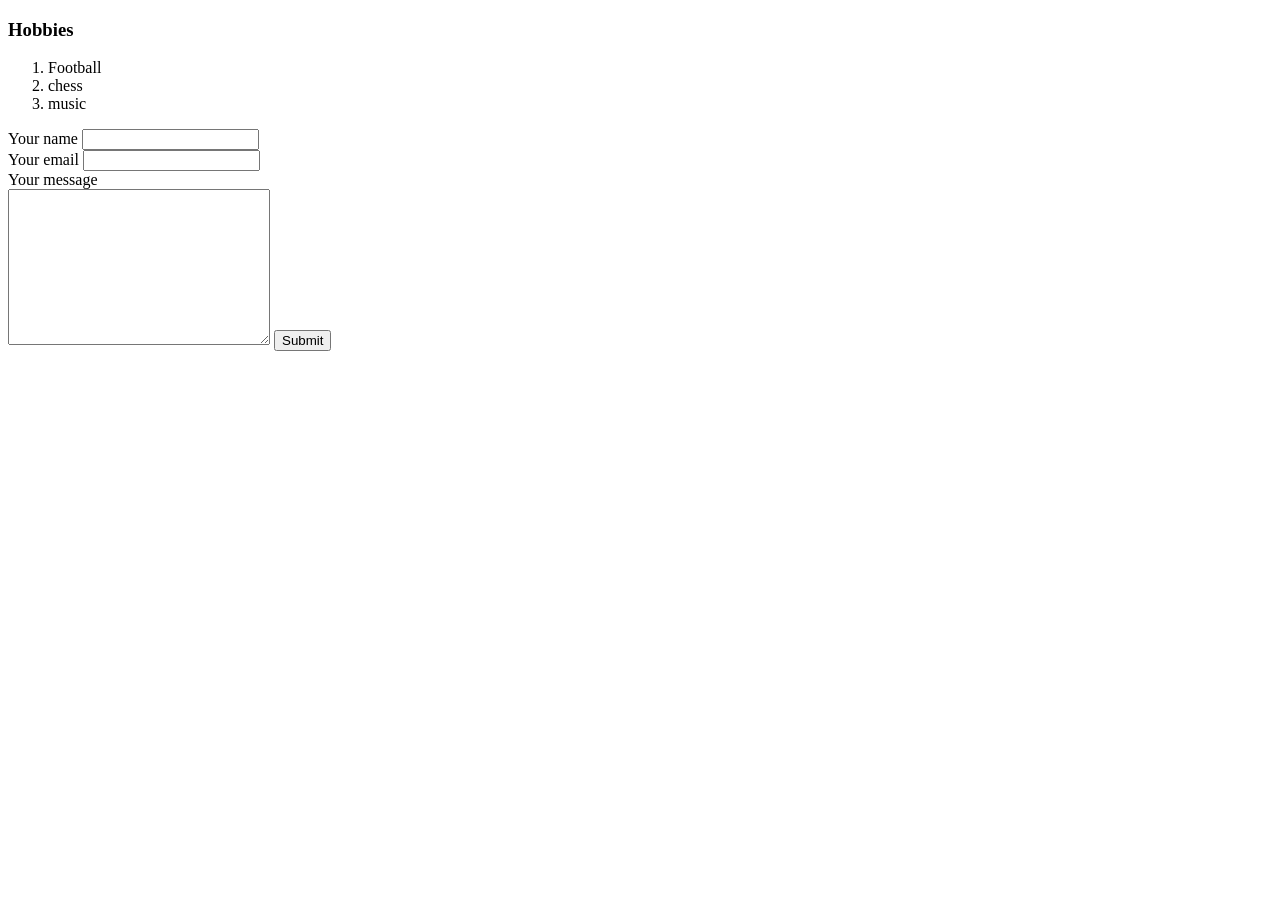
<file: contact.html>
<!DOCTYPE html>
<html lang="en">
<head>
    <meta charset="UTF-8">
    <title>My Contacts</title>
</head>
<body>
    <h3>Hobbies</h3>
    <ol>
        <li>Football</li>
        <li>chess</li>
        <li>music</li>
    </ol>
    <form action="mailto:rj_egas@hotmail.com" method="post" enctype="text/plain">
        <label> Your name </label>
        <input type="text" name="Your name">
        <br>
        <label>Your email</label>
        <input type="email" name="Your email" id=""><br>
        <label>Your message</label><br>
        <textarea name="Your message" id="" cols="30" rows="10"></textarea>
        <input type="submit" name="">
    </form>
</body>
</html>
</file>
